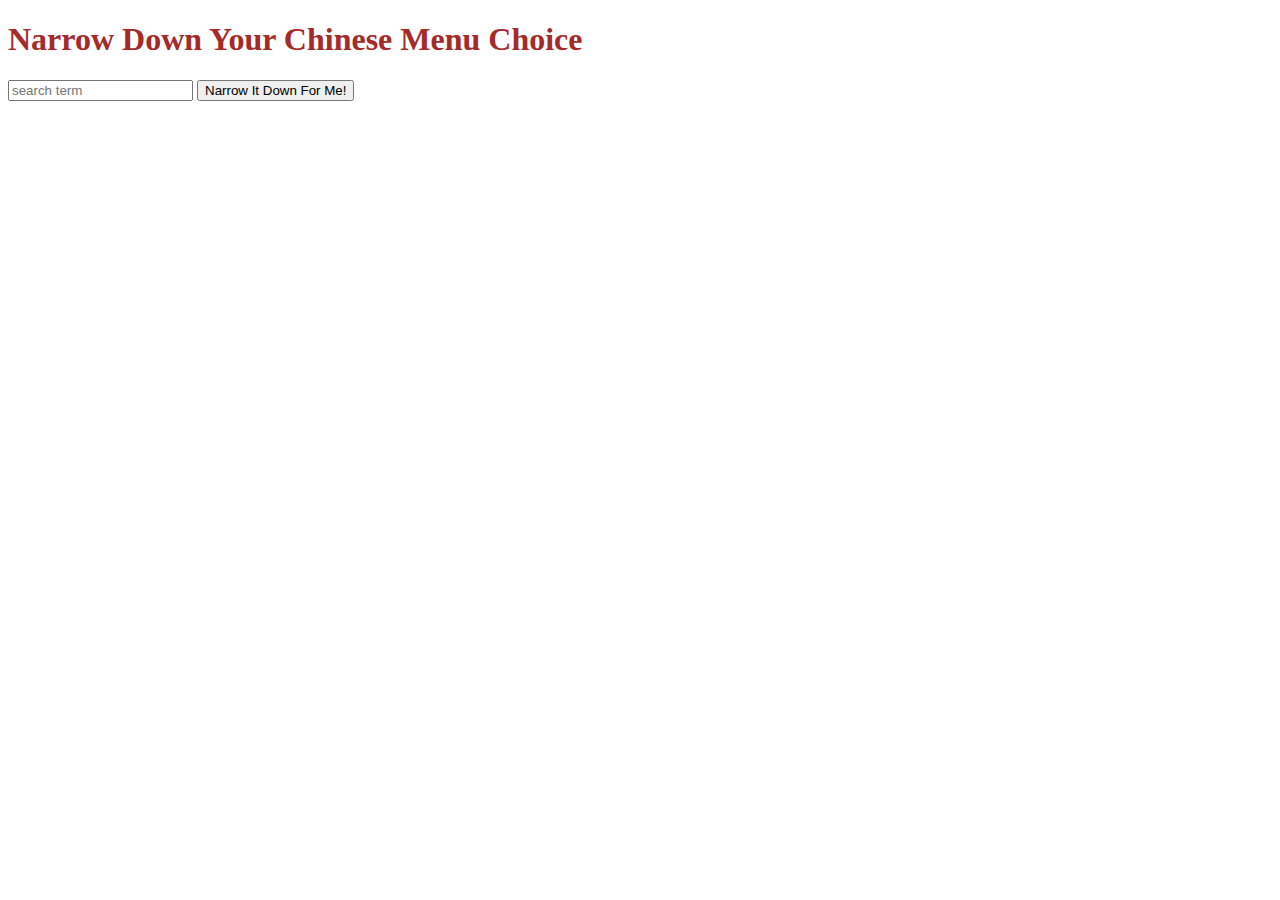
<file: index.html>
<!doctype html>
<html lang="en" ng-app="NarrowItDownApp">
  <head>
    <title>Narrow Down Your Menu Choice</title>
    <meta name="viewport" content="width=device-width, initial-scale=1">
    <link rel="stylesheet" href="css/style.css">
    <script src="js/angular.min.js"></script>
    <script src="js/app.js"></script>
  </head>
<body>
  <div ng-controller="NarrowItDownController as narrowItDown">
    <h1><font color="brown">Narrow Down Your Chinese Menu Choice</font></h1>
    <input type="text" placeholder="search term" ng-model="narrowItDown.searchItem">
    <button ng-click="narrowItDown.getMatchedMenuItems();">Narrow It Down For Me!</button>
    <!-- found-items should be implemented as a component -->
    <found-items items="narrowItDown" on-remove="narrowItDown.removeItem(index);"></found-items>
    <div class="emptyMessage" ng-if="narrowItDown.display">
      Nothing Found
    </div>
  </div>

</body>
</html>
</file>
<file: css/style.css>
.emptyMessage {
  font-weight: bold;
  color: red;
  font-size: 1.2em;
}
li {
  margin-bottom: 7px;
  font-size: 1.2em;
}
li > button {
  margin-left: 6px;
}
</file>
